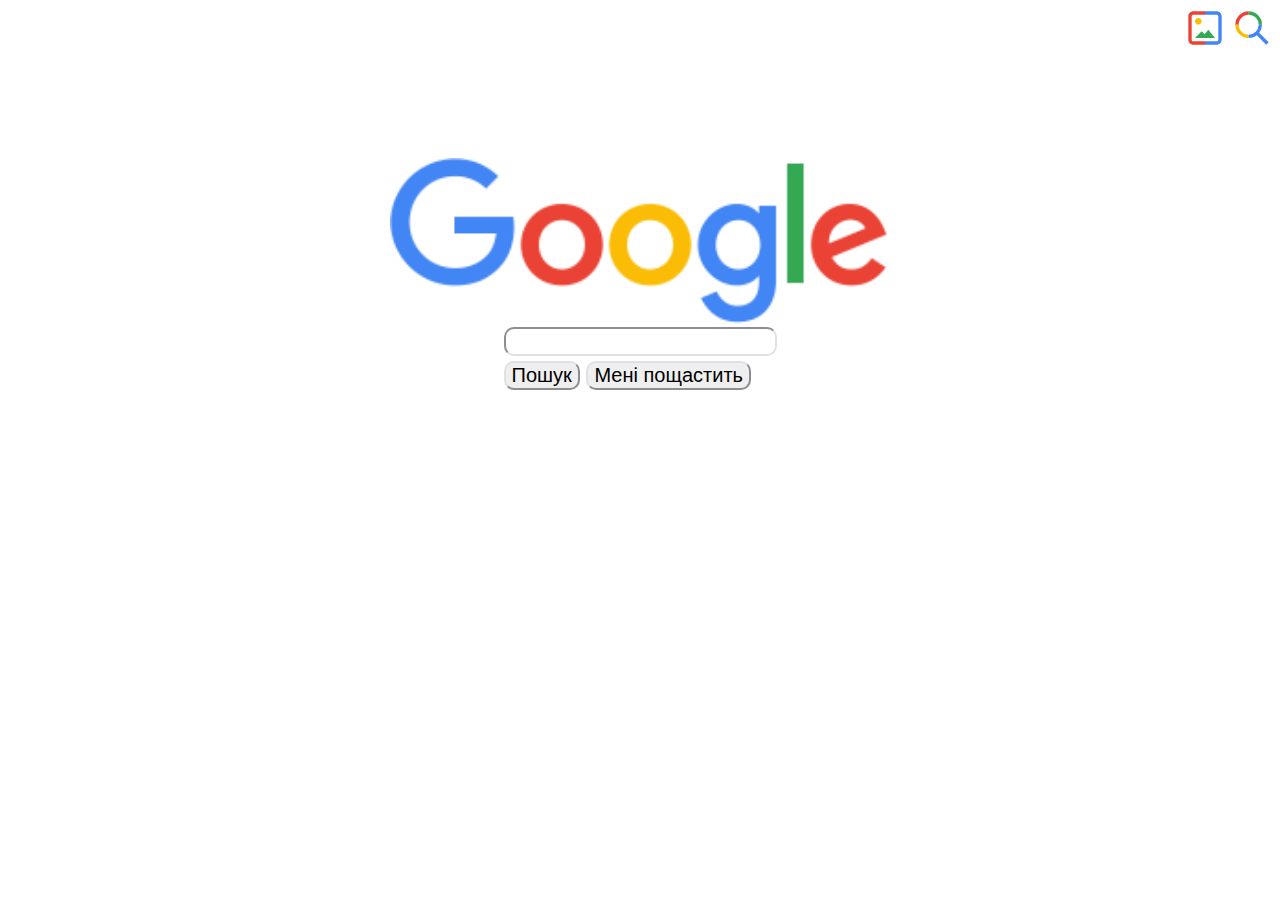
<file: index.html>
<!DOCTYPE html>
<html lang="uk">
    <head>
        <title>Пошук</title>
		<link rel="stylesheet" href="./css/styles.css">
    </head>
    <body>
        <div id="search-ptn">
			<a href="./imghp.html"><svg class="icon" focusable="false" viewBox="0 0 24 24" xmlns="http://www.w3.org/2000/svg"><path clip-rule="evenodd" fill="none" d="M0 0h24v24H0z"></path><path fill-rule="evenodd" clip-rule="evenodd" fill="#4285F4" d="M19 22h-7v-2h7c.55 0 1-.46 1-1V5a1 1 0 0 0-1-.99L12 4V2h7c1.66 0 3 1.36 3 3v14c0 1.65-1.35 3-3 3"></path><path fill-rule="evenodd" clip-rule="evenodd" fill="#EA4335" d="M12 22H5c-1.64 0-3-1.36-3-3V5c0-1.64 1.36-3 3-3h7v2H5c-.55 0-.99.45-.99 1L4 19c0 .55.45 1 1 1h7v2z"></path><path fill-rule="evenodd" clip-rule="evenodd" fill="#34A853" d="M14 13l-2.25 2.75L10 14l-4 4h12z"></path><path fill-rule="evenodd" clip-rule="evenodd" fill="#FBBC04" d="M10 8c0 1.1-.9 2-2 2s-2-.9-2-2c0-1.09.9-2 2-2s2 .9 2 2"></path></svg></a>
			<a href="./advanced_search.html"><svg class="icon" focusable="false" viewBox="0 0 24 24"><path fill="#34a853" d="M10 2v2a6 6 0 0 1 6 6h2a8 8 0 0 0-8-8"></path><path fill="#ea4335" d="M10 4V2a8 8 0 0 0-8 8h2c0-3.3 2.7-6 6-6"></path><path fill="#fbbc04" d="M4 10H2a8 8 0 0 0 8 8v-2c-3.3 0-6-2.69-6-6"></path><path fill="#4285f4" d="M22 20.59l-5.69-5.69A7.96 7.96 0 0 0 18 10h-2a6 6 0 0 1-6 6v2c1.85 0 3.52-.64 4.88-1.68l5.69 5.69L22 20.59"></path></svg></a>
		</div>
        <div id="main-form">
            <a href="./index.html">
                <img id="logo" src="./img/googlelogo_color_272x92dp.png" alt="Google пошук">
            </a>
            <form action="https://google.com/search" method="GET">
                <input type="text" name="q">
                <div>
                    <input type="submit" value="Пошук">
                    <input type="submit" name="btnI" value="Мені пощастить">
                </div>
            </form>
        </div>
    </body>
</html>
</file>
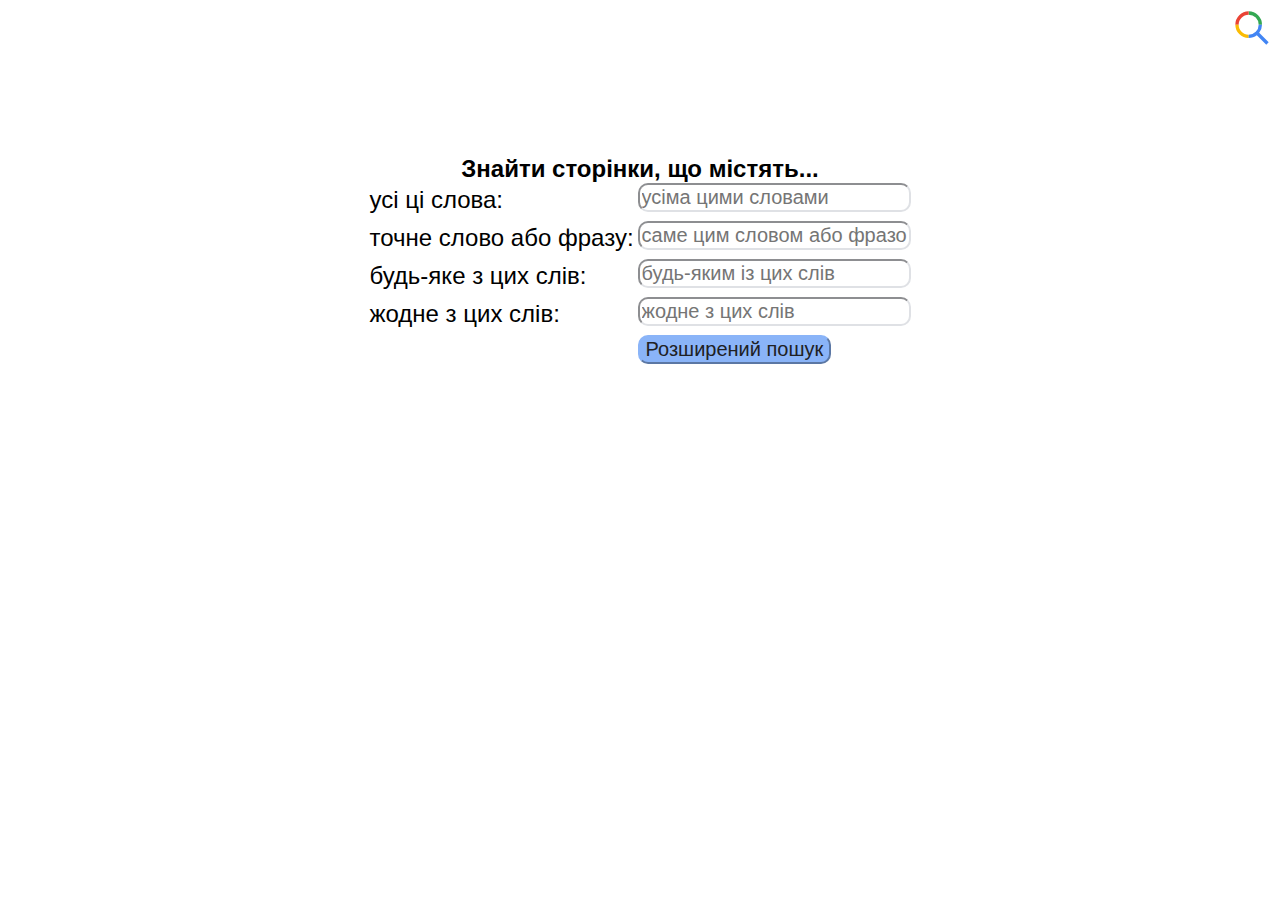
<file: advanced_search.html>
<!DOCTYPE html>
<html lang="uk">
    <head>
        <title>Розширений пошук</title>
		<link rel="stylesheet" href="./css/styles.css">
    </head>
    <body>
		<div id="search-ptn">
            <a href="./index.html"><svg class="icon" focusable="false" viewBox="0 0 24 24"><path fill="#34a853" d="M10 2v2a6 6 0 0 1 6 6h2a8 8 0 0 0-8-8"></path><path fill="#ea4335" d="M10 4V2a8 8 0 0 0-8 8h2c0-3.3 2.7-6 6-6"></path><path fill="#fbbc04" d="M4 10H2a8 8 0 0 0 8 8v-2c-3.3 0-6-2.69-6-6"></path><path fill="#4285f4" d="M22 20.59l-5.69-5.69A7.96 7.96 0 0 0 18 10h-2a6 6 0 0 1-6 6v2c1.85 0 3.52-.64 4.88-1.68l5.69 5.69L22 20.59"></path></svg></a>
        </div>
        <table id="avanced-form">
            <thead>
                <th>
                    Знайти сторінки, що містять...
                </th>
            </thead>
            <tbody>
                <form action="https://www.google.com/search">
                    <tr>
                        <td>усі ці слова: </td>
                        <td><input placeholder="усіма цими словами" type="text" name="as_q"></td>
                    </tr>
                    <tr>
                        <td>точне слово або фразу: </td>
                        <td><input placeholder="саме цим словом або фразою" type="text" name="as_epq"></td>
                    </tr>
                    <tr>
                        <td>будь-яке з цих слів: </td>
                        <td><input placeholder="будь-яким із цих слів" type="text" name="as_oq"></td>
                    </tr>
                    <tr>
                        <td>жодне з цих слів: </td>
                        <td><input placeholder="жодне з цих слів" type="text" name="as_eq"></td>
                    </tr>
                    <tr>
                        <td></td>
                        <td><input id="advanced-btn" type="submit" value="Розширений пошук"></td>
                    </tr>
                </form>
            </tbody>
        </table>
    </body>
</html>
</file>
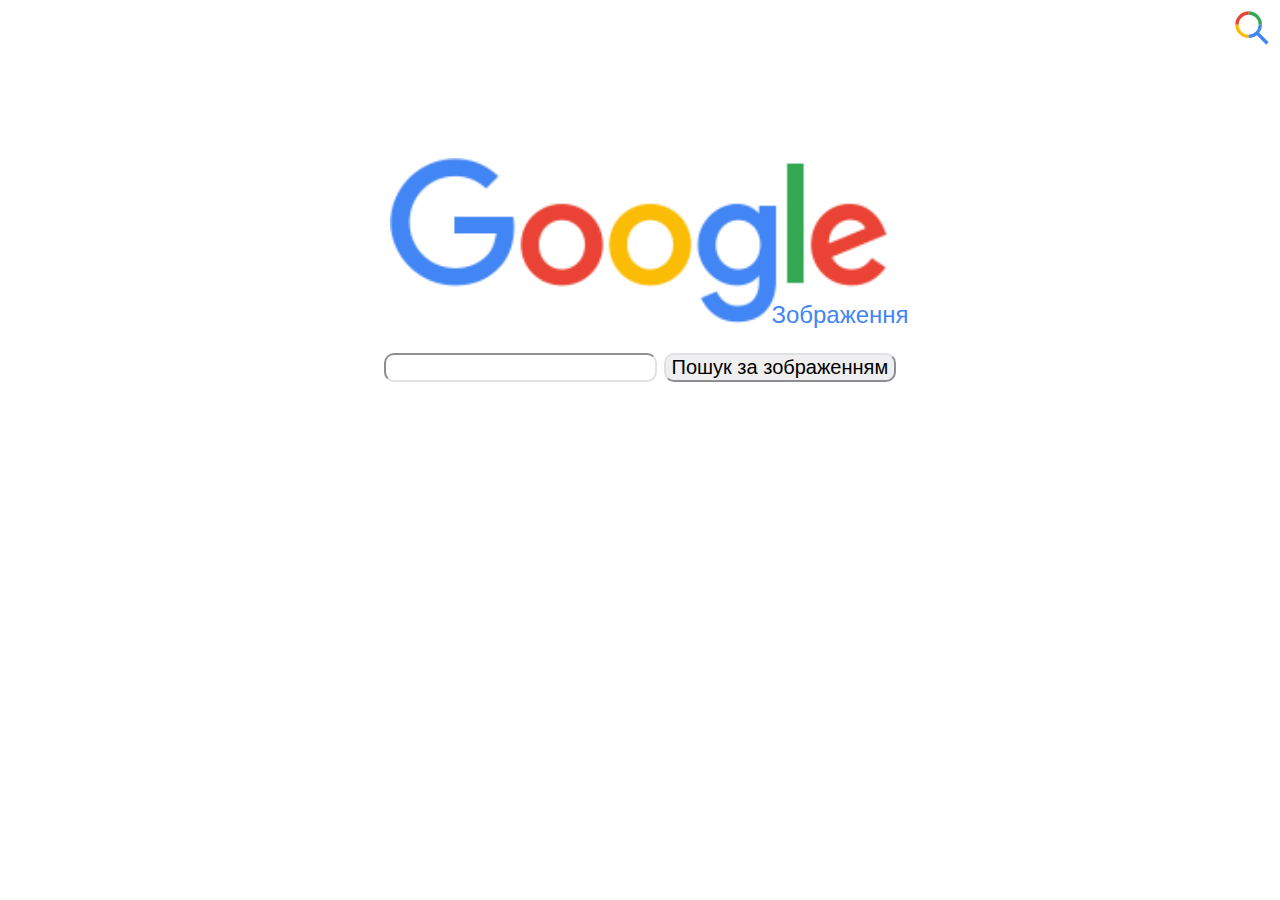
<file: imghp.html>
<!DOCTYPE html>
<html lang="uk">
    <head>
        <title>Пошук за зображенням</title>
		<link rel="stylesheet" href="./css/styles.css">
    </head>
    <body>
        <div id="search-ptn">
			<a href="./index.html"><svg class="icon" focusable="false" viewBox="0 0 24 24"><path fill="#34a853" d="M10 2v2a6 6 0 0 1 6 6h2a8 8 0 0 0-8-8"></path><path fill="#ea4335" d="M10 4V2a8 8 0 0 0-8 8h2c0-3.3 2.7-6 6-6"></path><path fill="#fbbc04" d="M4 10H2a8 8 0 0 0 8 8v-2c-3.3 0-6-2.69-6-6"></path><path fill="#4285f4" d="M22 20.59l-5.69-5.69A7.96 7.96 0 0 0 18 10h-2a6 6 0 0 1-6 6v2c1.85 0 3.52-.64 4.88-1.68l5.69 5.69L22 20.59"></path></svg></a>
		</div>
        <div id="main-form">
            <a href="./imghp.html">
                <img id="logo" src="./img/googlelogo_color_272x92dp.png" alt="Google пошук">
            </a>
            <div id="text-img">
                Зображення
            </div>
            <form action="https://www.google.com.ua/search">
                <input type="hidden" name="tbm" value="isch">
                <input type="text" name="q">
                <input type="submit" value="Пошук за зображенням">
            </form>
        </div>
    </body>
</html>
</file>
<file: css/styles.css>
body {
	font: 16px/16px roboto-regular, arial, sans-serif;
	font-size: 24px;
}

#search-ptn {
    text-align: right;
}

#main-form {
	display: flex;
	flex-direction: column;
	align-items: center;
	padding-top: 110px;
}

#avanced-form {
    display: flex;
	flex-direction: column;
	align-items: center;
	padding-top: 110px;
}

input {
	border-radius: 10px;
	margin-bottom: 5px;
	border-color: #dfe1e5;
	font-size: 20px;
}

#advanced-btn {
	background: #8ab4f8;
    border-color: #8ab4f8;
    color: #202124;
}

#logo {
	width:500px
}

.icon {
	width: 40px;
}
#text-img {
	position: relative;
	left: 200px;
	color: #4285f4;
	padding-bottom: 10px;
	top: -20px;
	z-index: 2
}
</file>
